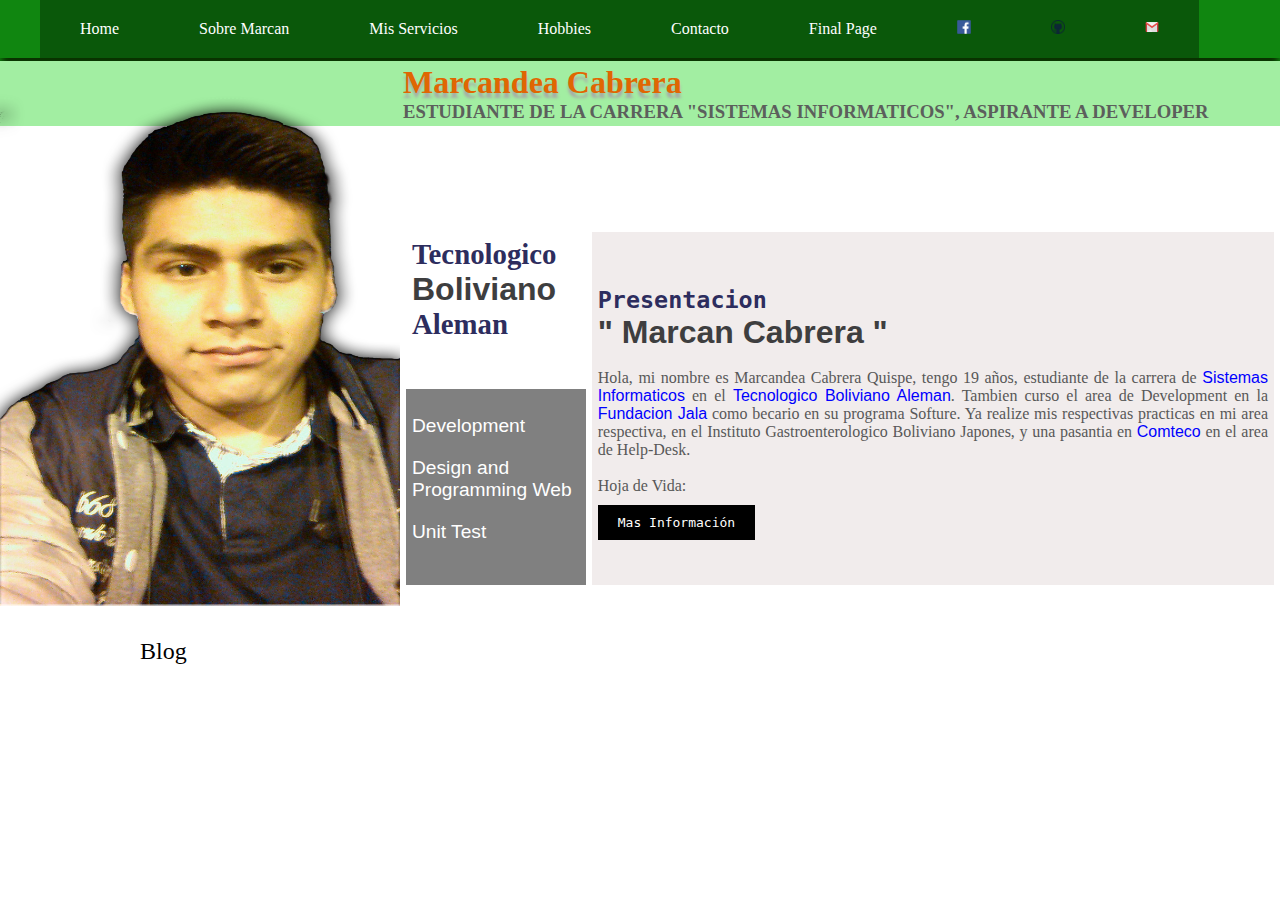
<file: Blog/index.html>
<!DOCTYPE html>
<html lang="en">

<head>
    <meta charset="UTF-8">
    <meta name="Marcandea Cabrera" content="Blog de Actividades Personales">
    <meta http-equiv="X-UA-Compatible" content="ie=edge">
    <link rel="stylesheet" type="text/css" href="Css/index.css">
    <title>Presentacion</title>
</head>

<body>
    <header>
        <nav id="navbar">
            <ul>
                <li>
                    <a href="index.html" target="_blank">Home</a>
                </li>
                <li>
                    <a href="vitae.html" target="_blank">Sobre Marcan</a>
                </li>
                <li>
                    <a href="servicios.html" target="_blank">Mis Servicios</a>
                </li>
                <li>
                    <a href="form.html" target="_blank">Hobbies</a>
                </li>
                <li>
                    <a href="contacto.html" target="_blank">Contacto</a>
                </li>
                <li>
                    <a href="#" target="_blank">Final Page</a>
                </li>
                <li>
                    <a href="https://www.facebook.com/marcan.cabrera">
                        <img src="Images/fb.png" width="14" height="14"> </a>
                </li>
                <li>
                    <a href="https://github.com/Marcandea">
                        <img src="Images/github.png" width="14" height="14"> </a>
                </li>
                <li>
                    <a href="#">
                        <img src="Images/gmail.png" width="14" height="14"> </a>
                </li>
            </ul>
        </nav>
        <div>
            <table>
                <tr>
                    <td>
                        <p>...................................................................................................</p>
                    </td>
                    <td>
                        <h1>Marcandea Cabrera</h1>
                        <h3>ESTUDIANTE DE LA CARRERA "SISTEMAS INFORMATICOS", ASPIRANTE A DEVELOPER</h3>
                    </td>
                </tr>
            </table>
        </div>
    </header>
    <div>
        <img src="Images/marcan-sin-fondo.png" width="400" height="560">
    </div>
    <div id="div-table">
        <table border="10" cellspacing="6" cellpadding="6">
            <tr>
                <td id="institucion">
                    <h3>Tecnologico</h3>
                    <h2>Boliviano</h2>
                    <h3>Aleman</h3>
                    <br>
                    <br>
                </td>
                <td id="text" rowspan="2">
                    <h3>Presentacion</h3>
                    <h2>" Marcan Cabrera "</h2>
                    <br>
                    <p>
                        Hola, mi nombre es Marcandea Cabrera Quispe, tengo 19 años, estudiante de la carrera de
                        <a href="https://es.wikipedia.org/wiki/Sistema_inform%C3%A1tico">Sistemas Informaticos</a> en el
                        <a href="http://www.tecba.edu.bo/cgi-sys/suspendedpage.cgi">Tecnologico Boliviano Aleman</a>. Tambien curso el area de Development en la
                        <a href="http://fundacion-jala.org/">Fundacion Jala</a> como becario en su programa Softure. Ya realize mis respectivas practicas en mi
                        area respectiva, en el Instituto Gastroenterologico Boliviano Japones, y una pasantia en
                        <a href="https://www.comteco.com.bo/">Comteco</a> en el area de Help-Desk.
                    </p>
                    <br>
                    <p>Hoja de Vida:
                        <br>
                        <br>
                        <div id="boton">
                            <a href="vitae.html">Mas Información</a>
                        </div>
                    </p>
                </td>
            </tr>
            <tr>
                <td id="box">
                    <p>Development
                        <p>
                            <p>Design and Programming Web</p>
                            <p>Unit Test</p>
                            <br>
                            <br>
                </td>
            </tr>
        </table>
    </div>
    <footer>
        <hr>
        <br>
        <p>Blog</p>
    </footer>
</body>

</html>
</file>
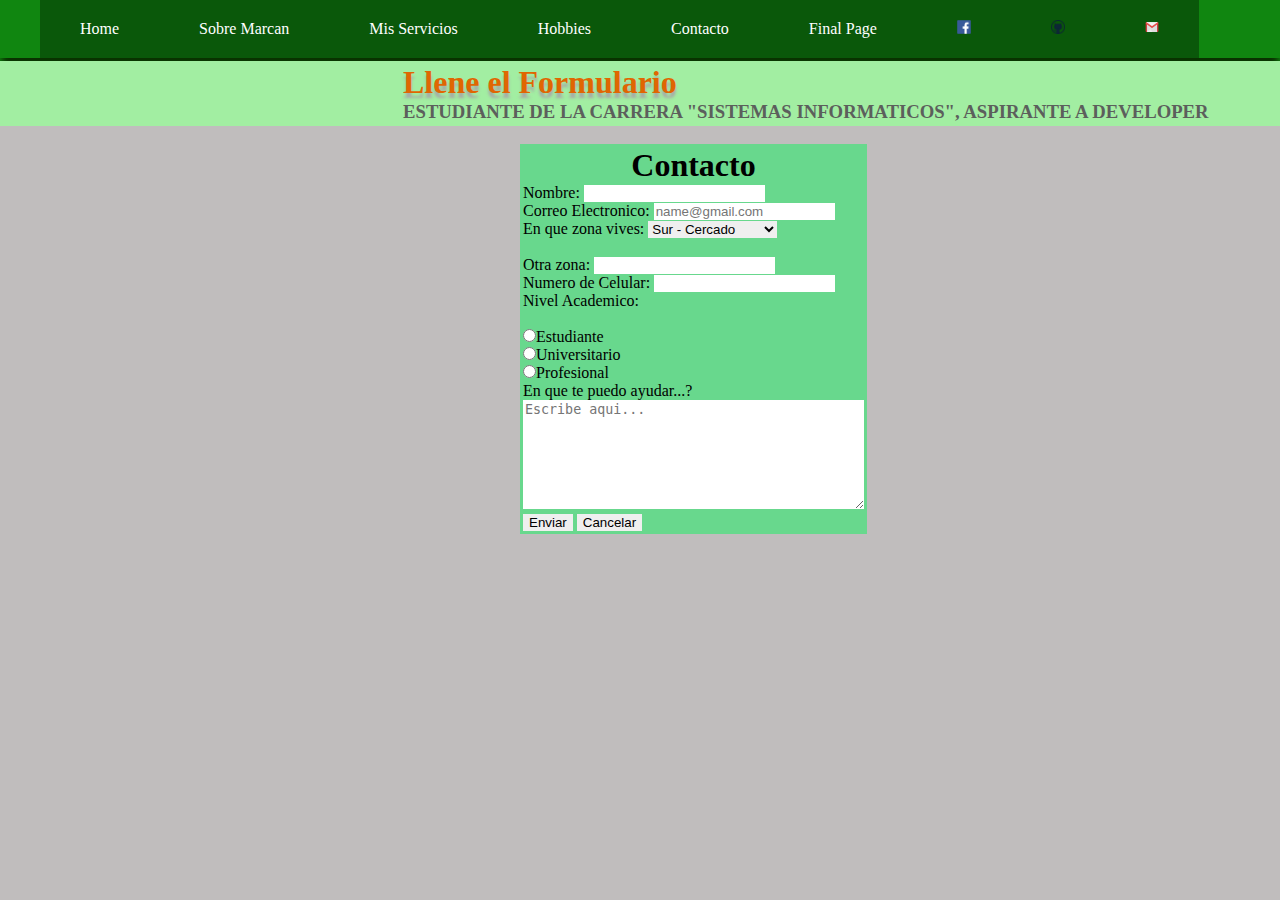
<file: Blog/contacto.html>
<!DOCTYPE html>
<html lang="en">

<head>
    <meta charset="UTF-8">
    <meta name="Marcandea Cabrera" content="Formulario de Contacto">
    <meta http-equiv="X-UA-Compatible" content="ie=edge">
    <link rel="stylesheet" type="text/css" href="Css/contacto.css">
    <title>Contacto</title>
</head>

<body>
    <header>
        <nav id="navbar">
            <ul>
                <li>
                    <a href="index.html" target="_blank">Home</a>
                </li>
                <li>
                    <a href="vitae.html" target="_blank">Sobre Marcan</a>
                </li>
                <li>
                    <a href="servicios.html" target="_blank">Mis Servicios</a>
                </li>
                <li>
                    <a href="form.html" target="_blank">Hobbies</a>
                </li>
                <li>
                    <a href="contacto.html" target="_blank">Contacto</a>
                </li>
                <li>
                    <a href="#" target="_blank">Final Page</a>
                </li>
                <li>
                    <a href="https://www.facebook.com/marcan.cabrera">
                        <img src="Images/fb.png" width="14" height="14"> </a>
                </li>
                <li>
                    <a href="https://github.com/Marcandea">
                        <img src="Images/github.png" width="14" height="14"> </a>
                </li>
                <li>
                    <a href="#">
                        <img src="Images/gmail.png" width="14" height="14"> </a>
                </li>
            </ul>
        </nav>
        <div>
            <table>
                <tr>
                    <td>
                        <p>...................................................................................................</p>
                    </td>
                    <td>
                        <h1>Llene el Formulario</h1>
                        <h3>ESTUDIANTE DE LA CARRERA "SISTEMAS INFORMATICOS", ASPIRANTE A DEVELOPER</h3>
                    </td>
                </tr>
            </table>
        </div>
    </header>
    <br>
    <table id="tb">
        <tr>
            <td>
                <form name="Contacto">
                    <center>
                        <h1>Contacto</h1>
                    </center>
                    <div>
                        <label for="name">Nombre:</label>
                        <input type="text" id="name" />
                    </div>
                    <hr>
                    <div>
                        <label for="mail">Correo Electronico:</label>
                        <input type="text" id="name" placeholder="name@gmail.com" />
                    </div>
                    <hr>
                    <div>
                        <label for="zone">En que zona vives: </label>
                        <select name="zone">
                            <option>Sur - Cercado</option>
                            <option>Centrico -Cercado</option>
                            <option>Norte - Cercado</option>
                        </select>
                        <br>
                        <br>
                        <label for="otherZone">Otra zona:</label>
                        <input type="text">
                    </div>
                    <hr>
                    <div>
                        <label for="numberphone">Numero de Celular: </label>
                        <input type="text" id="nomberphone" />
                    </div>
                    <hr>
                    <div>
                        <label for="level">Nivel Academico:</label>
                        <br>
                        <br>
                        <input type="radio">Estudiante
                        <br>
                        <input type="radio">Universitario
                        <br>
                        <input type="radio">Profesional
                        <br>
                    </div>
                    <hr>
                    <div>
                        <label for="opinion">En que te puedo ayudar...?</label>
                        <br>
                        <textarea name="opinion" rows="7" cols="40" placeholder="Escribe aqui..."></textarea>
                    </div>
                    <hr>
                    <input type="button" value="Enviar">
                    <input type="button" value="Cancelar">
                    </hr>
                </form>
            </td>
        </tr>
    </table>
</body>

</html>
</file>
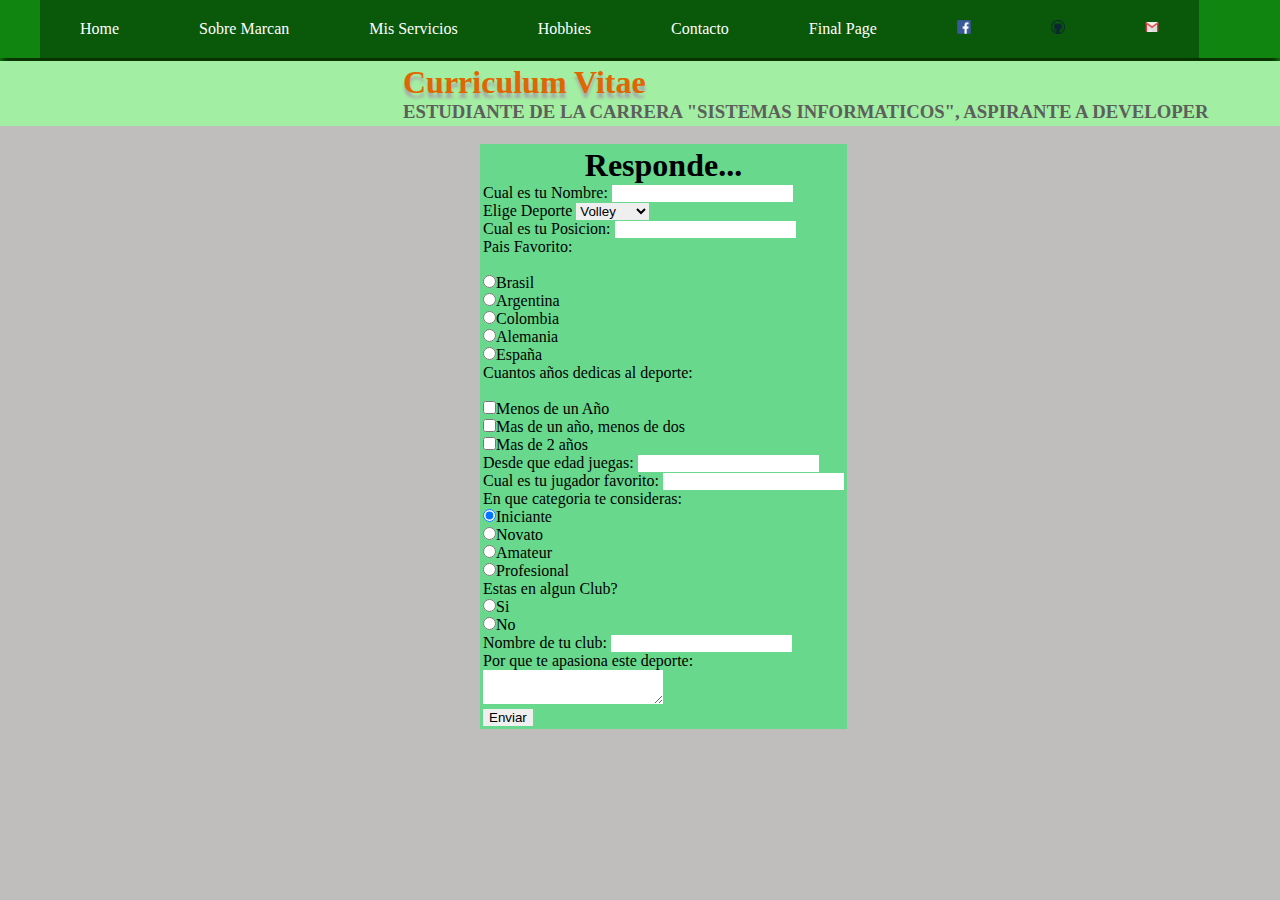
<file: Blog/form.html>
<!DOCTYPE html>
<html lang="en">

<head>
    <meta charset="UTF-8">
    <meta name="Marcandea Cabrea" content="Formulario a Llenar por usuario">
    <meta http-equiv="X-UA-Compatible" content="ie=edge">
    <link rel="stylesheet" type="text/css" href="Css/form.css">
    <title>Form</title>
</head>

<body>
    <header>
        <nav id="navbar">
            <ul>
                <li>
                    <a href="index.html" target="_blank">Home</a>
                </li>
                <li>
                    <a href="vitae.html" target="_blank">Sobre Marcan</a>
                </li>
                <li>
                    <a href="servicios.html" target="_blank">Mis Servicios</a>
                </li>
                <li>
                    <a href="form.html" target="_blank">Hobbies</a>
                </li>
                <li>
                    <a href="contacto.html" target="_blank">Contacto</a>
                </li>
                <li>
                    <a href="#" target="_blank">Final Page</a>
                </li>
                <li>
                    <a href="https://www.facebook.com/marcan.cabrera">
                        <img src="Images/fb.png" width="14" height="14"> </a>
                </li>
                <li>
                    <a href="https://github.com/Marcandea">
                        <img src="Images/github.png" width="14" height="14"> </a>
                </li>
                <li>
                    <a href="#">
                        <img src="Images/gmail.png" width="14" height="14"> </a>
                </li>
            </ul>
        </nav>
        <div>
            <table>
                <tr>
                    <td>
                        <p>...................................................................................................</p>
                    </td>
                    <td>
                        <h1>Curriculum Vitae</h1>
                        <h3>ESTUDIANTE DE LA CARRERA "SISTEMAS INFORMATICOS", ASPIRANTE A DEVELOPER</h3>
                    </td>
                </tr>
            </table>
        </div>
    </header>
    <br>
    <table id="tb">
        <tr>
            <td>
                <form name="Form of my hobbies">
                    <center>
                        <h1>Responde...</h1>
                    </center>
                    <div>
                        <label for="name">Cual es tu Nombre:</label>
                        <input type="text" id="name" />
                    </div>
                    <hr>
                    <div>
                        <label for="sport">Elige Deporte</label>
                        <select name="comboSport">
                            <option>Volley</option>
                            <option>Futbol</option>
                            <option>Natacion</option>
                        </select>
                    </div>
                    <hr>
                    <div>
                        <label for="Position">Cual es tu Posicion: </label>
                        <input type="text" id="position" />
                    </div>
                    <hr>
                    <div>
                        <label for="city">Pais Favorito:</label>
                        <br>
                        <br>
                        <input type="radio">Brasil
                        <br>
                        <input type="radio">Argentina
                        <br>
                        <input type="radio">Colombia
                        <br>
                        <input type="radio">Alemania
                        <br>
                        <input type="radio">España
                        <br>
                    </div>
                    <hr>
                    <div>
                        <label for="years">Cuantos años dedicas al deporte:</label>
                        <br>
                        <br>
                        <input type="checkbox">Menos de un Año
                        <br>
                        <input type="checkbox">Mas de un año, menos de dos
                        <br>
                        <input type="checkbox">Mas de 2 años
                        <br>
                    </div>
                    <hr>
                    <div>
                        <label for="old">Desde que edad juegas:</label>
                        <input type="text" name="old" />
                    </div>
                    <hr>
                    <div>
                        <label for="player">Cual es tu jugador favorito:</label>
                        <input type="text" name="player" />
                    </div>
                    <hr>
                    <div>
                        <label for="player">En que categoria te consideras:</label>
                        <br>
                        <input type="radio" checked>Iniciante
                        <br>
                        <input type="radio">Novato
                        <br>
                        <input type="radio">Amateur
                        <br>
                        <input type="radio">Profesional
                        <br>
                    </div>
                    <hr>
                    <div>
                        <label for="club">Estas en algun Club?</label>
                        <br>
                        <input type="radio">Si
                        <br>
                        <input type="radio">No
                        <br>
                    </div>
                    <hr>
                    <div>
                        <label for="nameclub">Nombre de tu club:</label>
                        <input type="text" name="club" />
                    </div>
                    <hr>
                    <div>
                        <label for="nameclub">Por que te apasiona este deporte: </label>
                        <br>
                        <textarea name="name"></textarea>
                    </div>
                    <hr>
                    <input type="button" value="Enviar">
                    </hr>
                </form>
            </td>
        </tr>
    </table>
</body>

</html>
</file>
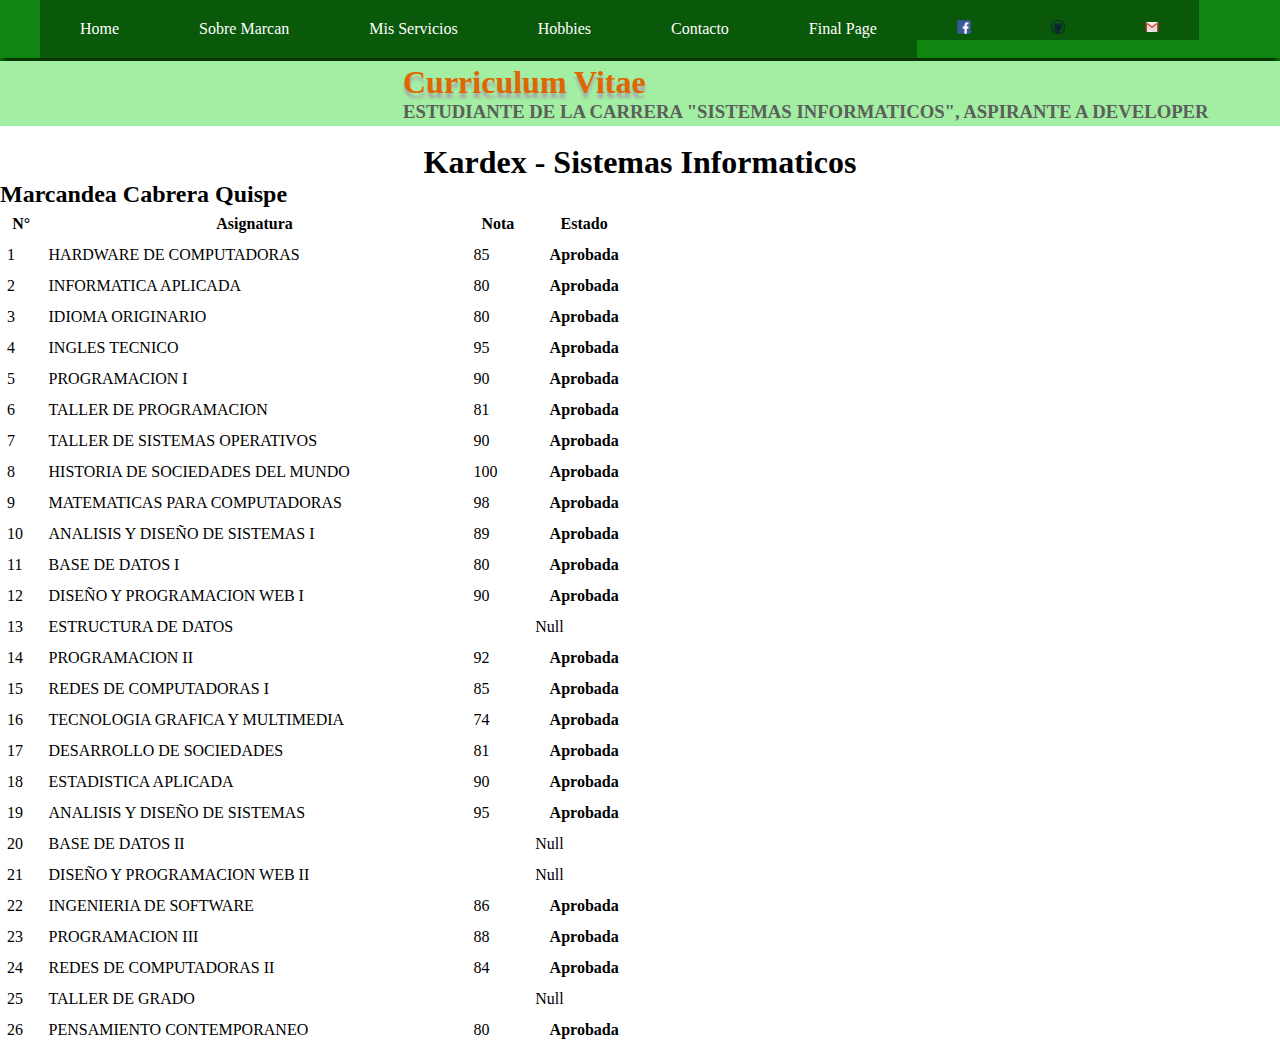
<file: Blog/kardex.html>
<!DOCTYPE html>
<html lang="en">

<head>
    <meta charset="UTF-8">
    <meta name="Marcandea Cabrera" content="Tabla de notas - Sistemas Informaticos">
    <meta http-equiv="X-UA-Compatible" content="ie=edge">
    <link rel="stylesheet" type="text/css" href="Css/kardex.css">
    <title>Kardex</title>
</head>

<body>
    <header>
        <nav id="navbar">
            <ul>
                <li>
                    <a href="index.html" target="_blank">Home</a>
                </li>
                <li>
                    <a href="vitae.html" target="_blank">Sobre Marcan</a>
                </li>
                <li>
                    <a href="servicios.html" target="_blank">Mis Servicios</a>
                </li>
                <li>
                    <a href="form.html" target="_blank">Hobbies</a>
                </li>
                <li>
                    <a href="contacto.html" target="_blank">Contacto</a>
                </li>
                <li>
                    <a href="#" target="_blank">Final Page</a>
                </li>
                <li>
                    <a href="https://www.facebook.com/marcan.cabrera">
                        <img src="Images/fb.png" width="14" height="14"> </a>
                </li>
                <li>
                    <a href="https://github.com/Marcandea">
                        <img src="Images/github.png" width="14" height="14"> </a>
                </li>
                <li>
                    <a href="#">
                        <img src="Images/gmail.png" width="14" height="14"> </a>
                </li>
            </ul>
        </nav>
        <div>
            <table>
                <tr>
                    <td>
                        <p>...................................................................................................</p>
                    </td>
                    <td>
                        <h1>Curriculum Vitae</h1>
                        <h3>ESTUDIANTE DE LA CARRERA "SISTEMAS INFORMATICOS", ASPIRANTE A DEVELOPER</h3>
                    </td>
                </tr>
            </table>
        </div>
    </header>
    <br>
    <center>
        <h1>Kardex - Sistemas Informaticos</h1>
    </center>
    <h2>Marcandea Cabrera Quispe</h2>
    <table border="1" width="50%" align="center" cellspacing="1" cellpadding="6">
        <tbody>
            <tr>
                <th>N°</th>
                <th>Asignatura</th>
                <th>Nota</th>
                <th>Estado</th>
            </tr>
            <tr>
                <td>1</td>
                <td>HARDWARE DE COMPUTADORAS</td>
                <td>85</td>
                <th>Aprobada</th>
            </tr>
            <tr>
                <td>2</td>
                <td>INFORMATICA APLICADA</td>
                <td>80</td>
                <th>Aprobada</th>
            </tr>
            <tr>
                <td>3</td>
                <td>IDIOMA ORIGINARIO</td>
                <td>80</td>
                <th>Aprobada</th>
            </tr>
            <tr>
                <td>4</td>
                <td>INGLES TECNICO</td>
                <td>95</td>
                <th>Aprobada</th>
            </tr>
            <tr>
                <td>5</td>
                <td>PROGRAMACION I</td>
                <td>90</td>
                <th>Aprobada</th>
            </tr>
            <tr>
                <td>6</td>
                <td>TALLER DE PROGRAMACION</td>
                <td>81</td>
                <th>Aprobada</th>
            </tr>
            <tr>
                <td>7</td>
                <td>TALLER DE SISTEMAS OPERATIVOS</td>
                <td>90</td>
                <th>Aprobada</th>
            </tr>
            <tr>
                <td>8</td>
                <td>HISTORIA DE SOCIEDADES DEL MUNDO</td>
                <td>100</td>
                <th>Aprobada</th>
            </tr>
            <tr>
                <td>9</td>
                <td>MATEMATICAS PARA COMPUTADORAS</td>
                <td>98</td>
                <th>Aprobada</th>
            </tr>
            <tr>
                <td>10</td>
                <td>ANALISIS Y DISEÑO DE SISTEMAS I</td>
                <td>89</td>
                <th>Aprobada</th>
            </tr>
            <tr>
                <td>11</td>
                <td>BASE DE DATOS I</td>
                <td>80</td>
                <th>Aprobada</th>
            </tr>
            <tr>
                <td>12</td>
                <td>DISEÑO Y PROGRAMACION WEB I</td>
                <td>90</td>
                <th>Aprobada</th>
            </tr>
            <tr>
                <td>13</td>
                <td>ESTRUCTURA DE DATOS</td>
                <td> </td>
                <td>Null</td>
            </tr>
            <tr>
                <td>14</td>
                <td>PROGRAMACION II</td>
                <td>92</td>
                <th>Aprobada</th>
            </tr>
            <tr>
                <td>15</td>
                <td>REDES DE COMPUTADORAS I</td>
                <td>85</td>
                <th>Aprobada</th>
            </tr>
            <tr>
                <td>16</td>
                <td>TECNOLOGIA GRAFICA Y MULTIMEDIA</td>
                <td>74</td>
                <th>Aprobada</th>
            </tr>
            <tr>
                <td>17</td>
                <td>DESARROLLO DE SOCIEDADES</td>
                <td>81</td>
                <th>Aprobada</th>
            </tr>
            <tr>
                <td>18</td>
                <td>ESTADISTICA APLICADA</td>
                <td>90</td>
                <th>Aprobada</th>
            </tr>
            <tr>
                <td>19</td>
                <td>ANALISIS Y DISEÑO DE SISTEMAS</td>
                <td>95</td>
                <th>Aprobada</th>
            </tr>
            <tr>
                <td>20</td>
                <td>BASE DE DATOS II</td>
                <td> </td>
                <td>Null</td>
            </tr>
            <tr>
                <td>21</td>
                <td>DISEÑO Y PROGRAMACION WEB II</td>
                <td> </td>
                <td>Null</td>
            </tr>
            <tr>
                <td>22</td>
                <td>INGENIERIA DE SOFTWARE</td>
                <td>86</td>
                <th>Aprobada</th>
            </tr>
            <tr>
                <td>23</td>
                <td>PROGRAMACION III</td>
                <td>88</td>
                <th>Aprobada</th>
            </tr>
            <tr>
                <td>24</td>
                <td>REDES DE COMPUTADORAS II</td>
                <td>84</td>
                <th>Aprobada</th>
            </tr>
            <tr>
                <td>25</td>
                <td>TALLER DE GRADO</td>
                <td> </td>
                <td>Null</td>
            </tr>
            <tr>
                <td>26</td>
                <td>PENSAMIENTO CONTEMPORANEO</td>
                <td>80</td>
                <th>Aprobada</th>
            </tr>
        </tbody>
    </table>
</body>

</html>
</file>
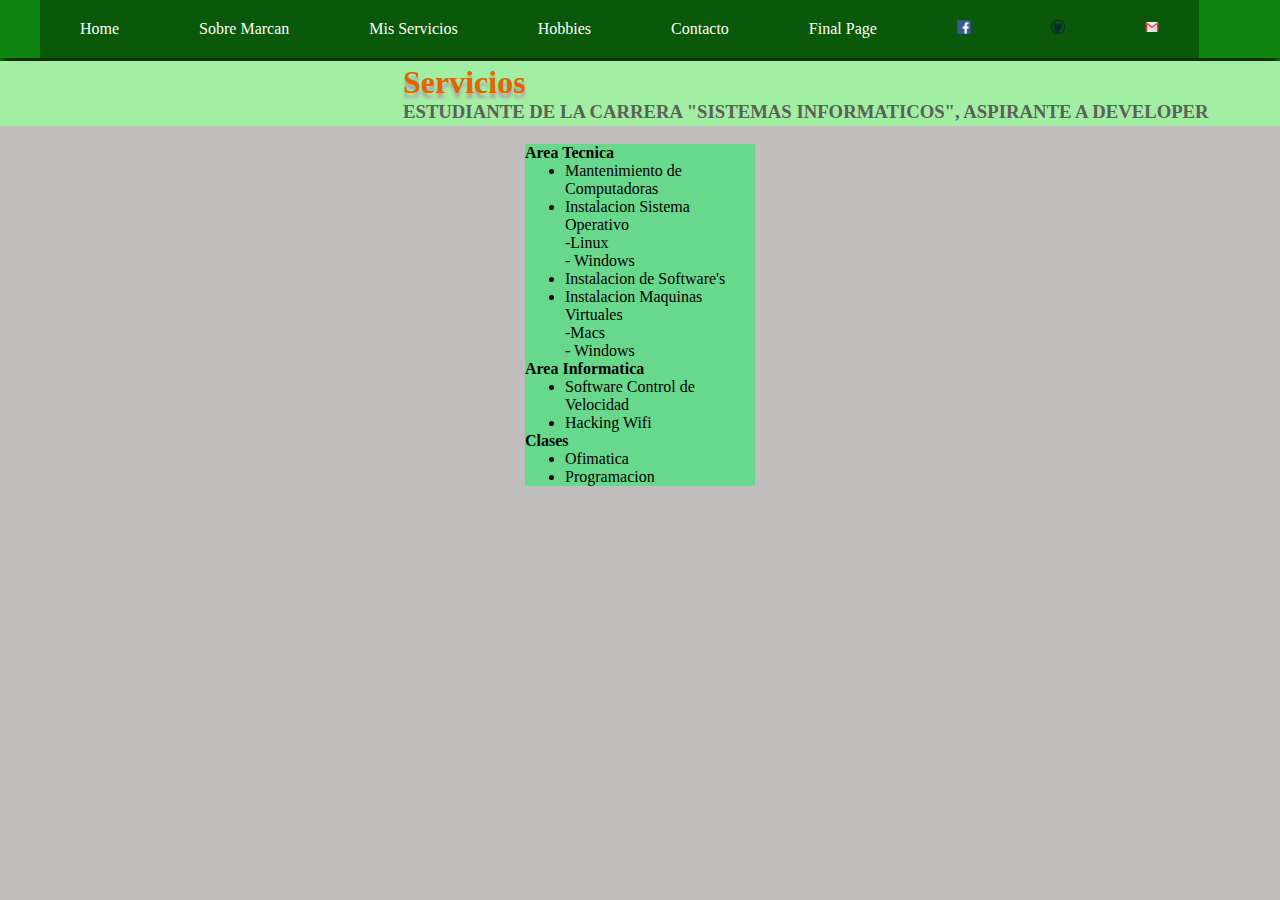
<file: Blog/servicios.html>
<!DOCTYPE html>
<html lang="en">

<head>
    <meta charset="UTF-8">
    <meta name="Marcandea" content="Servicios">
    <meta http-equiv="X-UA-Compatible" content="ie=edge">
    <link rel="stylesheet" type="text/css" href="Css/servicios.css">
    <title>Services</title>
</head>

<body>
    <header>
        <nav id="navbar">
            <ul>
                <li>
                    <a href="index.html" target="_blank">Home</a>
                </li>
                <li>
                    <a href="vitae.html" target="_blank">Sobre Marcan</a>
                </li>
                <li>
                    <a href="servicios.html" target="_blank">Mis Servicios</a>
                </li>
                <li>
                    <a href="form.html" target="_blank">Hobbies</a>
                </li>
                <li>
                    <a href="contacto.html" target="_blank">Contacto</a>
                </li>
                <li>
                    <a href="#" target="_blank">Final Page</a>
                </li>
                <li>
                    <a href="https://www.facebook.com/marcan.cabrera">
                        <img src="Images/fb.png" width="14" height="14"> </a>
                </li>
                <li>
                    <a href="https://github.com/Marcandea">
                        <img src="Images/github.png" width="14" height="14"> </a>
                </li>
                <li>
                    <a href="#">
                        <img src="Images/gmail.png" width="14" height="14"> </a>
                </li>
            </ul>
        </nav>
        <div>
            <table>
                <tr>
                    <td>
                        <p>...................................................................................................</p>
                    </td>
                    <td>
                        <h1>Servicios</h1>
                        <h3>ESTUDIANTE DE LA CARRERA "SISTEMAS INFORMATICOS", ASPIRANTE A DEVELOPER</h3>
                    </td>
                </tr>
            </table>
        </div>
    </header>
    <br>
    <div id="conjunt">
        <h4>Area Tecnica</h4>
        <ul>
            <li>Mantenimiento de Computadoras</li>
            <li>Instalacion Sistema Operativo
                <br> -Linux
                <br>- Windows</li>
            <li>Instalacion de Software's</li>
            <li>Instalacion Maquinas Virtuales
                <br> -Macs
                <br>- Windows</li>
        </ul>
        <h4>Area Informatica</h4>
        <ul>
            <li>Software Control de Velocidad</li>
            <li>Hacking Wifi</li>
        </ul>
        <h4>Clases</h4>
        <ul>
            <li>Ofimatica</li>
            <li>Programacion</li>
        </ul>
    </div>
</body>

</html>
</file>
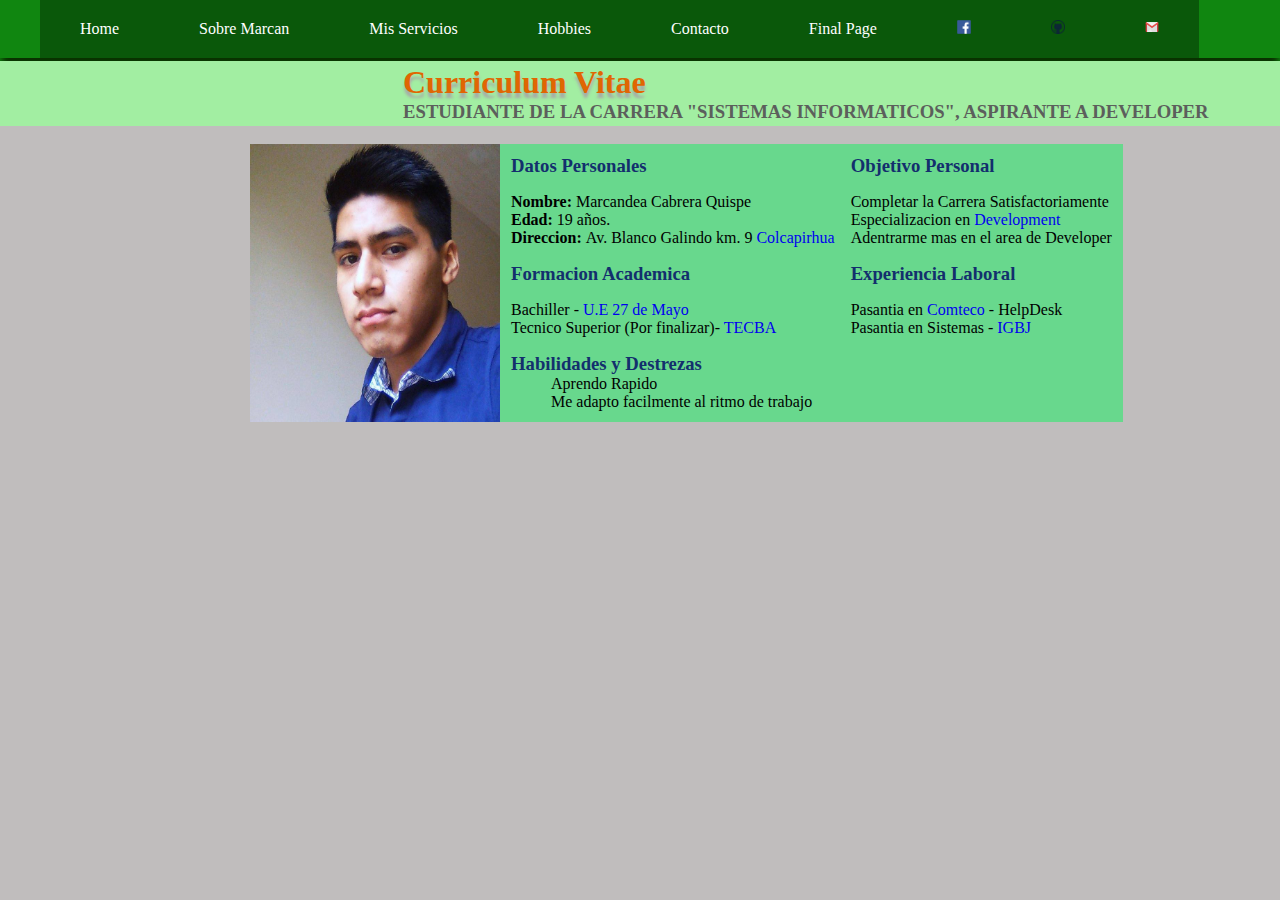
<file: Blog/vitae.html>
<!DOCTYPE html>
<html lang="en">

<head>
    <meta charset="UTF-8">
    <meta name="viewport" content="width=device-width, initial-scale=1.0">
    <meta http-equiv="X-UA-Compatible" content="ie=edge">
    <link rel="stylesheet" type="text/css" href="Css/vitae.css">
    <title>Hoja de Vida</title>
</head>

<body>
    <header>
        <nav id="navbar">
            <ul>
                <li>
                    <a href="index.html" target="_blank">Home</a>
                </li>
                <li>
                    <a href="vitae.html" target="_blank">Sobre Marcan</a>
                </li>
                <li>
                    <a href="servicios.html" target="_blank">Mis Servicios</a>
                </li>
                <li>
                    <a href="form.html" target="_blank">Hobbies</a>
                </li>
                <li>
                    <a href="contacto.html" target="_blank">Contacto</a>
                </li>
                <li>
                    <a href="#" target="_blank">Final Page</a>
                </li>
                <li>
                    <a href="https://www.facebook.com/marcan.cabrera">
                        <img src="Images/fb.png" width="14" height="14"> </a>
                </li>
                <li>
                    <a href="https://github.com/Marcandea">
                        <img src="Images/github.png" width="14" height="14"> </a>
                </li>
                <li>
                    <a href="#">
                        <img src="Images/gmail.png" width="14" height="14"> </a>
                </li>
            </ul>
        </nav>
        <div>
            <table>
                <tr>
                    <td>
                        <p>...................................................................................................</p>
                    </td>
                    <td>
                        <h1>Curriculum Vitae</h1>
                        <h3>ESTUDIANTE DE LA CARRERA "SISTEMAS INFORMATICOS", ASPIRANTE A DEVELOPER</h3>
                    </td>
                </tr>
            </table>
        </div>
    </header>
    <br>
    <img id="marcan" src="Images/photo.jpg" alt="My photo" width="250" height="278">
    <table id="dates" border="2" align="center" cellspacing="6" cellpadding="5">
        <tr>
            <td>
                <h3>Datos Personales</h3>
            </td>
            <td>
                <h3>Objetivo Personal</h3>
            </td>
        </tr>
        <tr>
            <td>
                <li>
                    <b>Nombre: </b>Marcandea Cabrera Quispe</li>
                <li>
                    <b>Edad: </b>19 años.</li>
                <li>
                    <b>Direccion: </b>Av. Blanco Galindo km. 9
                    <a href="http://www.colcapirhua.gob.bo/"> Colcapirhua</a>
                </li>
            </td>
            <td>
                <li>Completar la Carrera Satisfactoriamente</li>
                <li>Especializacion en
                    <a href="https://en.wikipedia.org/wiki/Development">Development</a>
                </li>
                <li>Adentrarme mas en el area de Developer</li>
            </td>
        </tr>
        <tr>
            <td>
                <h3>Formacion Academica</h3>
            </td>
            <td>
                <h3>Experiencia Laboral</h3>
            </td>
        </tr>
        <tr>
            <td>
                <li>Bachiller -
                    <a href="https://en.wikipedia.org/wiki/Development">U.E 27 de Mayo</a>
                </li>
                <li>Tecnico Superior (Por finalizar)-
                    <a href="https://www.facebook.com/TecbaCbba/">TECBA</a>
                </li>
            </td>
            <td>
                <li>Pasantia en
                    <a href="https://www.comteco.com.bo/">Comteco</a> - HelpDesk</li>
                <li>Pasantia en Sistemas -
                    <a href="http://www.guiamedicasaludate.com/especialidad.php?c=43&GASTROENTEROLOGIA&id=210&nombre=gastroenterologico-boliviano-japones-instituto-">IGBJ</a>
                </li>
            </td>
        </tr>
        <tr>
            <td>
                <h3>Habilidades y Destrezas</h3>
                <ul>
                    <li>Aprendo Rapido</li>
                    <li>Me adapto facilmente al ritmo de trabajo</li>
                </ul>
            </td>
        </tr>
    </table>
</body>
</html>
</file>
<file: Blog/Css/index.css>
*{
    margin: 0;
    border: 0;
}
body{
    background-color: rgb(255, 255, 255);
}
header{
    background-color: rgb(16, 134, 16);
}
header #navbar{
    box-shadow: 0px 10px 7px -2px rgb(10, 49, 1);
}
div table tr td h1{
    color: rgb(224, 102, 2);
    text-shadow: 0 5px 3px rgb(168, 167, 167);
}
header div table tr td h3{
    color: rgb(92, 95, 92);
}
header div{
    margin-top: 3px;
    background-color: rgb(162, 238, 162);
}
header div table tr td p{
    color: rgb(162, 238, 162);
}
header #navbar ul{
    list-style:none;
    overflow: hidden;
}
header #navbar ul li{
    float:left;
    box-shadow: inset 200px 200px 300px 200px rgba(0,0,0,0.34);
}
header #navbar ul li a{
    text-decoration: none;
    color: rgb(255, 255, 255);
    padding: 20px 40px;
    display: block;
}
header #navbar ul li a:hover{
    background-color: black;
}
div img{
    margin-top: -80px;
    float: left;
}
#div-table{
    margin-top: 100px;
}
#div-table table{
    border: 10px;
    border-color: black;
}
#div-table table tr #text{
    background-color: rgb(241, 236, 236);
}
#div-table table tr #text p a{
    color:blue;
    text-decoration: none;
    font-family: sans-serif;
}
p{
    font-family: Cambria, Cochin, Georgia, Times, Times New Roman, serif;
}
#div-table table tr td h3{
    color: rgb(45, 45, 94);
    font-family: cursive;
    font-size: 180%;
}
#div-table table tr td h2{
    color: rgb(62, 62, 63);
    font-family: 'Trebuchet MS', 'Lucida Sans Unicode', 'Lucida Grande', 'Lucida Sans', Arial, sans-serif;
    font-size: 200%;
}
#div-table table tr #box{
    background-color: grey;
    color: white;
}
#div-table table tr #box p{
    font-family: Impact, Haettenschweiler, 'Arial Narrow Bold', sans-serif;
    font-size: 120%;
    margin-top: 20px; 
}
#div-table table tr #text p {
    text-align: justify;
    color:rgb(88, 88, 88);
}
#div-table table tr #text h3 {
    font-family: monospace;
}
#boton a{
    background-color: rgb(0, 0, 0);
    text-decoration: none;
    color:white;
    padding: 10px 20px;
    font-family: monospace;
}
footer{
    font-size:150%;
    width:90%;
    max-width: 1000px;
    margin: 20px auto;
}
</file>
<file: Blog/Css/contacto.css>
*{
    margin: 0;
    border: 0;
}
body{
    background-color: rgb(192, 189, 189);
}
header{
    background-color: rgb(16, 134, 16);
}
header #navbar{
    box-shadow: 0px 10px 7px -2px rgb(10, 49, 1);
}
div table tr td h1{
    color: rgb(224, 102, 2);
    text-shadow: 0 5px 3px rgb(168, 167, 167);
}
header div table tr td h3{
    color: rgb(92, 95, 92);
}
header div{
    margin-top: 3px;
    background-color: rgb(162, 238, 162);
}
header div table tr td p{
    color: rgb(162, 238, 162);
}
header #navbar ul{
    list-style:none;
    overflow: hidden;
}
header #navbar ul li{
    float:left;
    box-shadow: inset 200px 200px 300px 200px rgba(0,0,0,0.34);
}
header #navbar ul li a{
    text-decoration: none;
    color: rgb(255, 255, 255);
    padding: 20px 40px;
    display: block;
}
header #navbar ul li a:hover{
    background-color: black;
}
#tb{
    margin-left: 520px;
    background-color: rgb(104, 216, 141);
}
</file>
<file: Blog/Css/form.css>
*{
    margin: 0;
    border: 0;
}
body{
    background-color: rgb(192, 189, 189);
}
header{
    background-color: rgb(16, 134, 16);
}
header #navbar{
    box-shadow: 0px 10px 7px -2px rgb(10, 49, 1);
}
div table tr td h1{
    color: rgb(224, 102, 2);
    text-shadow: 0 5px 3px rgb(168, 167, 167);
}
header div table tr td h3{
    color: rgb(92, 95, 92);
}
header div{
    margin-top: 3px;
    background-color: rgb(162, 238, 162);
}
header div table tr td p{
    color: rgb(162, 238, 162);
}
header #navbar ul{
    list-style:none;
    overflow: hidden;
}
header #navbar ul li{
    float:left;
    box-shadow: inset 200px 200px 300px 200px rgba(0,0,0,0.34);
}
header #navbar ul li a{
    text-decoration: none;
    color: rgb(255, 255, 255);
    padding: 20px 40px;
    display: block;
}
header #navbar ul li a:hover{
    background-color: black;
}
#tb{
    background-color: rgb(104, 216, 141);
    margin-left: 480px;
}
</file>
<file: Blog/Css/kardex.css>
*{
    margin: 0;
    border: 0;
}
body{
    background-color: rgb(255, 255, 255);
}
header{
    background-color: rgb(16, 134, 16);
}
header #navbar{
    box-shadow: 0px 10px 7px -2px rgb(10, 49, 1);
}
div table tr td h1{
    color: rgb(224, 102, 2);
    text-shadow: 0 5px 3px rgb(168, 167, 167);
}
header div table tr td h3{
    color: rgb(92, 95, 92);
}
header div{
    margin-top: 3px;
    background-color: rgb(162, 238, 162);
}
header div table tr td p{
    color: rgb(162, 238, 162);
}
header #navbar ul{
    list-style:none;
    overflow: hidden;
}
header #navbar ul li{
    float:left;
    box-shadow: inset 200px 200px 300px 200px rgba(0,0,0,0.34);
}
header #navbar ul li a{
    text-decoration: none;
    color: rgb(255, 255, 255);
    padding: 20px 40px;
    display: block;
}
header #navbar ul li a:hover{
    background-color: black;
}
img{
    float: left;
}
h3{
    color: rgb(19, 47, 109);

}
li{
    list-style: none;
}
a{
    text-decoration: none;
}
</file>
<file: Blog/Css/servicios.css>
*{
    margin: 0;
    border: 0;
}
body{
    background-color: rgb(192, 189, 189);;
}
header{
    background-color: rgb(16, 134, 16);
}
header #navbar{
    box-shadow: 0px 10px 7px -2px rgb(10, 49, 1);
}
div table tr td h1{
    color: rgb(224, 102, 2);
    text-shadow: 0 5px 3px rgb(168, 167, 167);
}
header div table tr td h3{
    color: rgb(92, 95, 92);
}
header div{
    margin-top: 3px;
    background-color: rgb(162, 238, 162);
}
header div table tr td p{
    color: rgb(162, 238, 162);
}
header #navbar ul{
    list-style:none;
    overflow: hidden;
}
header #navbar ul li{
    float:left;
    box-shadow: inset 200px 200px 300px 200px rgba(0,0,0,0.34);
}
header #navbar ul li a{
    text-decoration: none;
    color: rgb(255, 255, 255);
    padding: 20px 40px;
    display: block;
}
header #navbar ul li a:hover{
    background-color: black;
}
#conjunt{
    background-color: rgb(104, 216, 141);
    margin-left: 525px;
    margin-right: 525px;
    display: block;
}
</file>
<file: Blog/Css/vitae.css>
*{
    margin: 0;
    border: 0;
}
body{
    background-color: rgb(192, 189, 189);
}
header{
    background-color: rgb(16, 134, 16);
}
header #navbar{
    box-shadow: 0px 10px 7px -2px rgb(10, 49, 1);
}
div table tr td h1{
    color: rgb(224, 102, 2);
    text-shadow: 0 5px 3px rgb(168, 167, 167);
}
header div table tr td h3{
    color: rgb(92, 95, 92);
}
header div{
    margin-top: 3px;
    background-color: rgb(162, 238, 162);
}
header div table tr td p{
    color: rgb(162, 238, 162);
}
header #navbar ul{
    list-style:none;
    overflow: hidden;
}
header #navbar ul li{
    float:left;
    box-shadow: inset 200px 200px 300px 200px rgba(0,0,0,0.34);
}
header #navbar ul li a{
    text-decoration: none;
    color: rgb(255, 255, 255);
    padding: 20px 40px;
    display: block;
}
header #navbar ul li a:hover{
    background-color: black;
}

h3{
    color: rgb(19, 47, 109);

}
li{
    list-style: none;
}
a{
    text-decoration: none;
}
#dates{
    background-color: rgb(104, 216, 141);
    
}
#marcan{
    margin-left: 250px;
    float: left;
}
</file>
